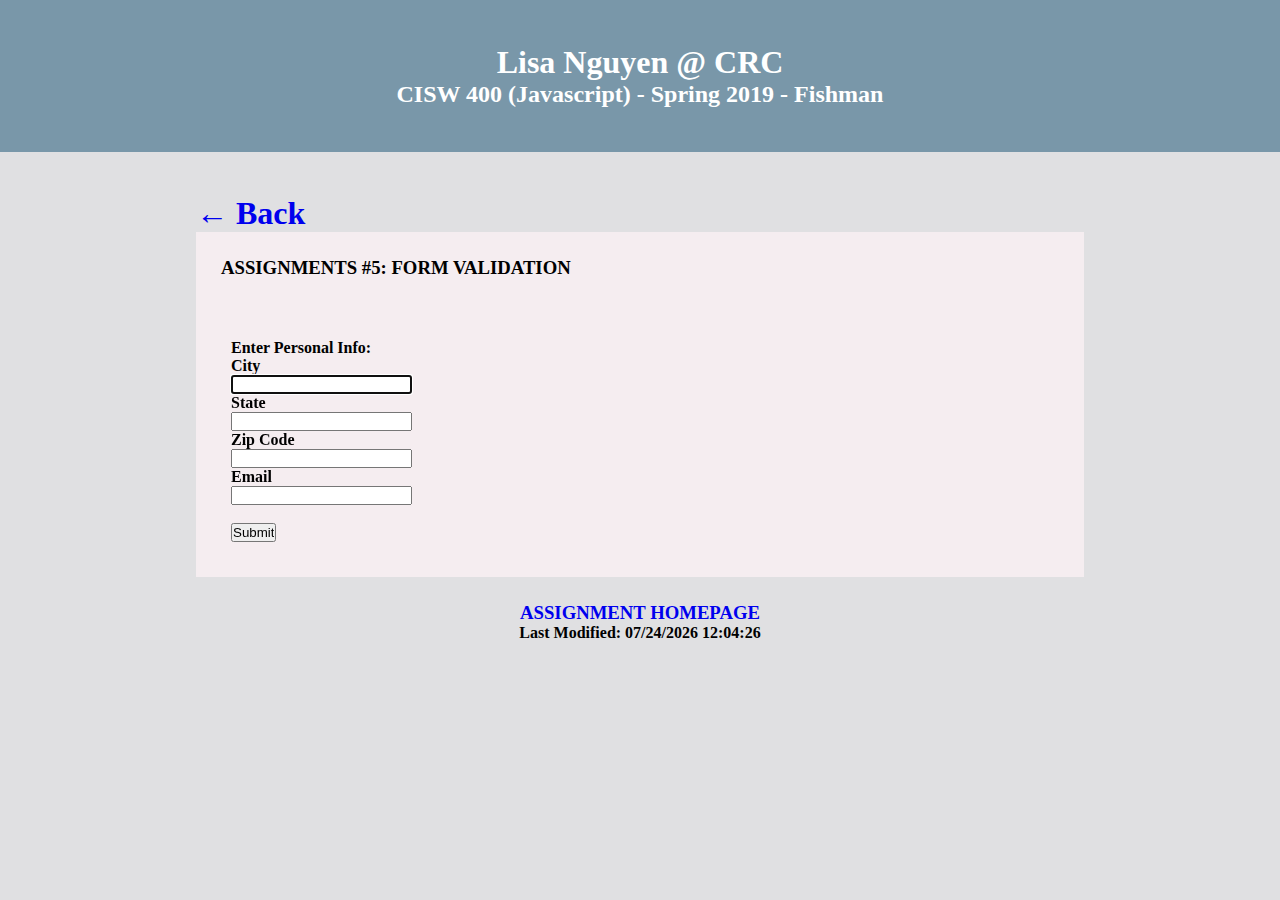
<file: 1.html>
<!DOCTYPE html>
  <html lang="en" dir="ltr">
    <head>
      <meta charset="utf-8">
      <meta name="viewport" content="width=device-width, initial-scale=1">
      <title>Form Validation - CISW 400 - Lisa Nguyen</title>
      <link rel="stylesheet" href="css/style.css">
      <script type="text/javascript">
//Returns error message if city field is empty.
		function checkCity()
		{
			if (document.smartform.city.value == ""){
				alert("City field is empty.");
			}
		}


//Replaces any string longer than 2 in state field with the first 2 letters of that string.
		function convertState(txt)
		{
			txt.value=txt.value.toUpperCase();
			var max_chars = 2;

			if(txt.value.length > max_chars)
			{
				txt.value = txt.value.substr(0, max_chars);
			}
		}

//If either the first or second character do not match the character ID an error message pops up.
		function checkState()
		{
			if ((!(smartform.state.value.charCodeAt('0')>=65 && smartform.state.value.charCodeAt('0')<=91)) || (!(smartform.state.value.charCodeAt('1')>=65 && smartform.state.value.charCodeAt('1')<=91)))
			{
				alert("State is not valid.");
			}
		}

//Only the first 5 numbers are kept in the zip field.
		function checkZip(num)
		{
			var max_num = 5;

			if(num.value.length > max_num)
			{
				num.value = num.value.substr(0, max_num);
			}
		}
//Checks zip form for minimum length and numbers.
		function check_zip()
		{
			if ((isNaN(document.smartform.zip.value)) || (document.smartform.zip.value == "") || (document.smartform.zip.length < 5))
			{
				alert("Zip is invalid.");
			}
		}
//Checks for @ sign and mimimum length of 3
		function checkEmail()
		{

         	atsign = document.smartform.email.value.indexOf("@");

         	if (atsign < 1 || (smartform.zip.value.length < 3 )) {
            	alert("Email is invalid.");
         	}
      	}

	</script>

    </head>
    <body onload="javascript:document.smartform.city.focus();">
      <header class="top-header">
        <h1>Lisa Nguyen @ CRC</h1>
        <h2>CISW 400 (Javascript) - Spring 2019 - Fishman</h2>
      </header>

      <div class="container">
          <h1><a href="index.html"> &larr; Back</a></h1>
        <div class="row-a">
          <h3>Assignments #5: Form Validation</h3>
        </div>
          <div class="row-a">
            <div class="column">
              <h4>Enter Personal Info:</h4>
              <form name="smartform" action="#" onsubmit="javascript:checkCity();checkState();check_zip();checkEmail()"  >
                <h4>City</h4>
                <input type="text" name="city" >
                <h4>State</h4>
                <input type="text" name="state" maxlength="2" onblur="javascript:convertState(smartform.state)"  >
                <h4>Zip Code</h4>
                <input type="text" name="zip" onblur="javascript:"checkZip(smartform.zip)" >
                <h4>Email</h4>
                <input type="text" name="email" onclick="autoFill()" >
                <br>
                <br>
                <input type="submit" name="submit" value="Submit" onclick="autoFill(); checkForm()" >
              </form>
            </div>

          </div>

        <div class="row">
          <h3 style="text-align:center;"><a href="index.html"> ASSIGNMENT HOMEPAGE</a></h3>
          <h4 class="time-stamp">Last Modified: <script language="javascript">
            document.write(document.lastModified);
            </script>
          </h4>
        </div>
      </div>
    </body>
  </html>
</file>
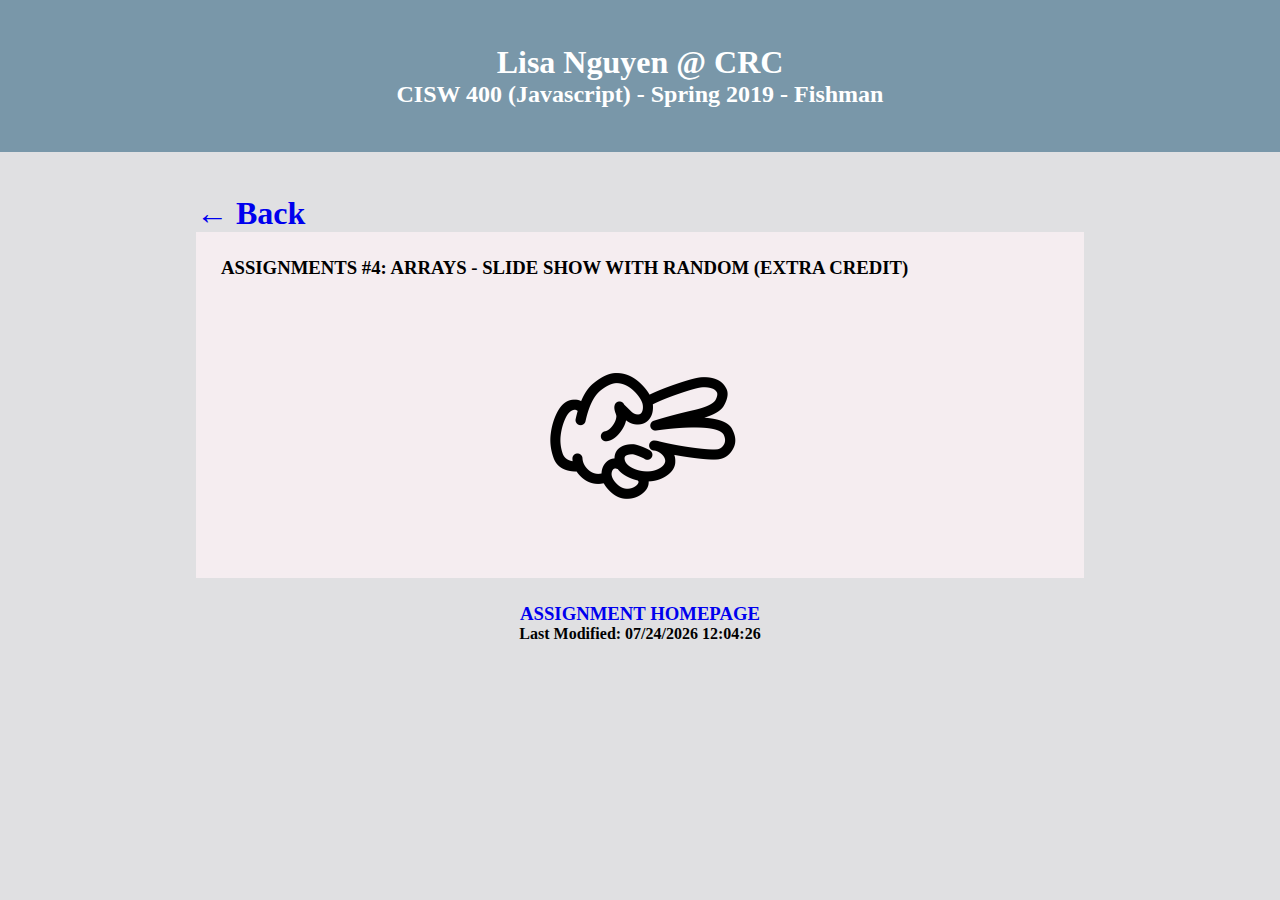
<file: arrays.html>
<!DOCTYPE html>
  <html lang="en" dir="ltr">
    <head>
      <meta charset="utf-8">
      <meta name="viewport" content="width=device-width, initial-scale=1">
      <title>Arrays - Slide Show w/Random - CISW 400 - Lisa Nguyen</title>
      <link rel="stylesheet" href="css/style.css">
    </head>

    <body onload="rotate()">
      <header class="top-header">
        <h1>Lisa Nguyen @ CRC</h1>
        <h2>CISW 400 (Javascript) - Spring 2019 - Fishman</h2>
      </header>

      <div class="container">
          <h1><a href="index.html"> &larr; Back</a></h1>
        <div class="row-a">
          <h3>Assignments #4: Arrays - Slide Show with random (Extra Credit) </h3>
        </div>
          <div class="row-a">
            <div class="column img_array">
                <a href="javascript:newLocation()"><img src="images/rock.png" style="height:200px; max-width:100%;"  name="banner" alt="images"> </a>
            </div>
          </div>

        <div class="row">
          <h3 style="text-align:center;"><a href="index.html"> ASSIGNMENT HOMEPAGE</a></h3>
          <h4 class="time-stamp">Last Modified: <script language="javascript">
            document.write(document.lastModified);
            </script>
          </h4>
        </div>
      </div>

      <script language="JavaScript">
        var photos = new Array ("images/rock.png","images/paper.png","images/scissor.png");
        var photoURLs = new Array ("https://freecodecamp.org","https://codecademy.com","https://codepen.io");

        //slide show
        /*var i = 0;
        var imgCount = photoURLs.length;

        function rotate(){
          i++;
          if (i == imgCount) {
            i = 0;
          }
          document.banner.src=photos[i];
          setTimeout("rotate()", 2000);
        }
        */

        //random
        var i = 0;
        function rotate(){
          i = Math.floor(Math.random() * Math.floor(photos.length));
          document.banner.src=photos[i];
          setTimeout("rotate()", 2000);
        }
        function newLocation(){
          document.location.href = photoURLs[i];
        }
      </script>
    </body>
  </html>
</file>
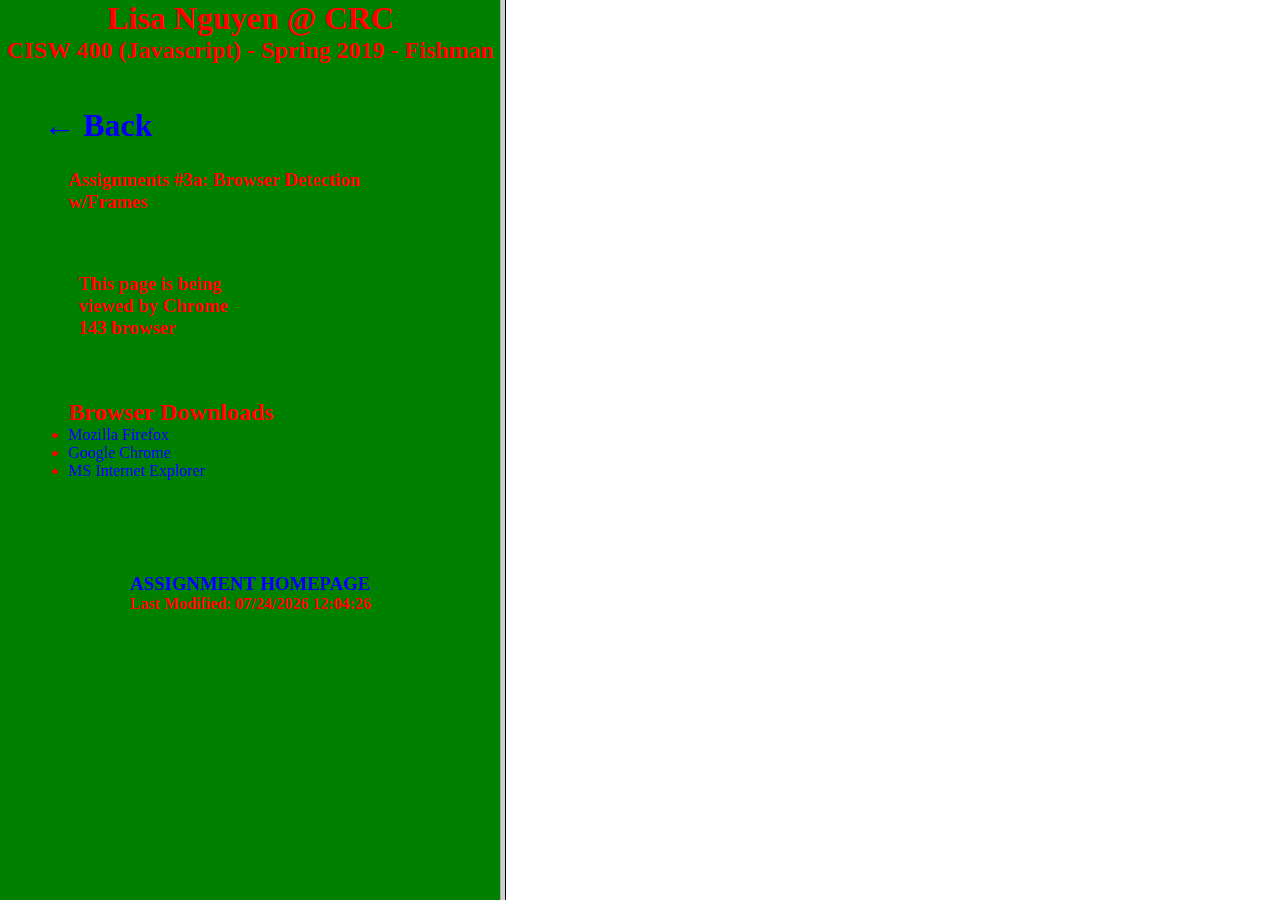
<file: browser-detection-ex.html>
<!DOCTYPE html>
  <html lang="en" dir="ltr">
  <head>
    <meta charset="utf-8">
    <meta name="viewport" content="width=device-width, initial-scale=1">
    <title>Browser Detection w/Frames - CISW 400 - Lisa Nguyen</title>
  </head>
        <frameset cols="500,*">
          <frame src="browser-detection.html" name="left">
          <frame src="" name="right">
        </frameset>
  </html>
</file>
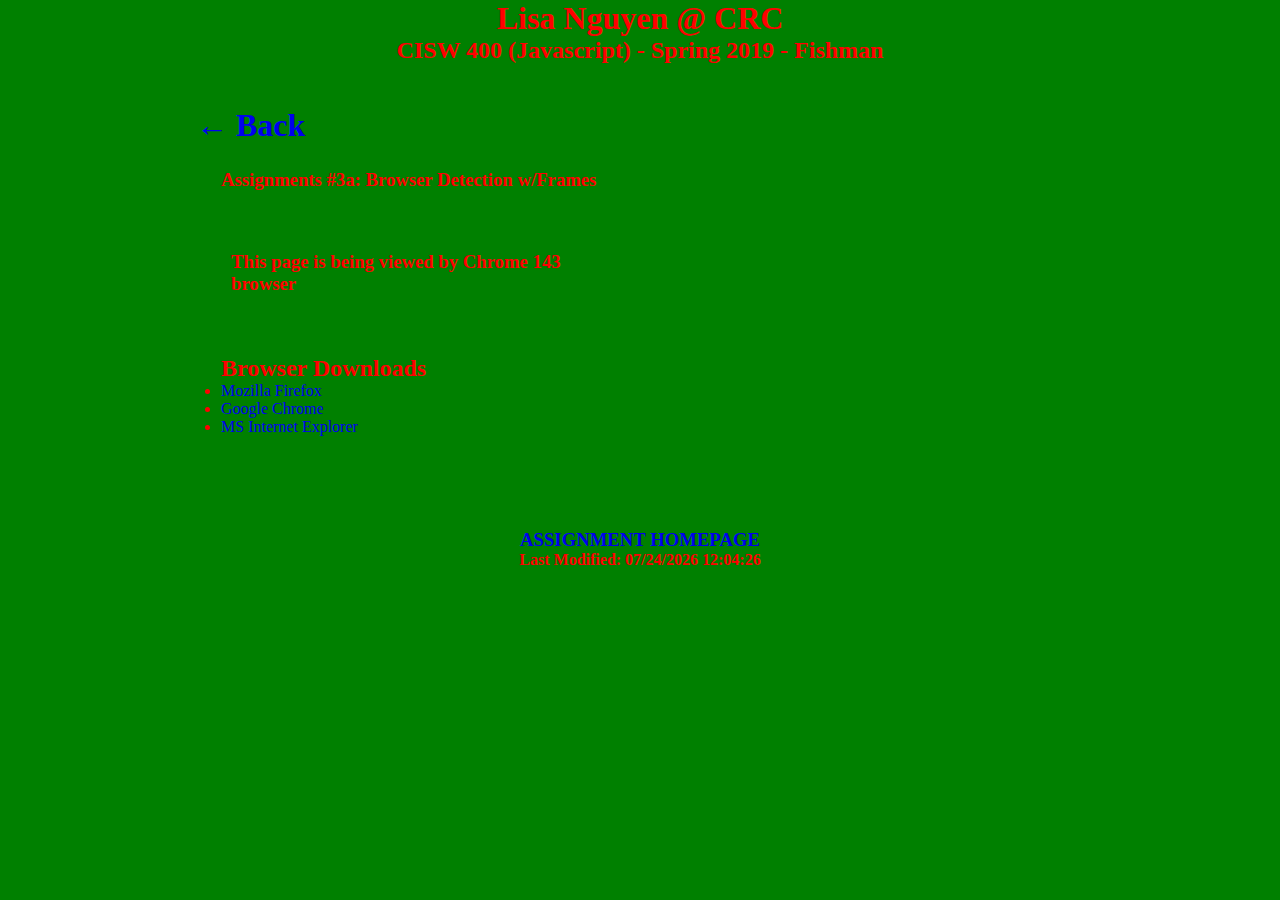
<file: browser-detection.html>
<!DOCTYPE html>
  <html lang="en" dir="ltr">
    <head>
      <meta charset="utf-8">
      <meta name="viewport" content="width=device-width, initial-scale=1">
      <title>Browser Detection w/Frames - CISW 400 - Lisa Nguyen</title>
      <link rel="stylesheet" href="css/style.css">

    </head>
    <body>

      <div style="text-align:center">
        <h1>Lisa Nguyen @ CRC</h1>
        <h2>CISW 400 (Javascript) - Spring 2019 - Fishman</h2>
      </div>

      <div class="container">
          <h1><a href="index.html"> &larr; Back</a></h1>
        <div class="row-b">
          <h3>Assignments #3a: Browser Detection w/Frames</h3>
        </div>
          <div class="row-b">
            <div class="column">
              <h3 id="text">This page is being viewed by </h3>
            </div>
          </div>

          <div class="row-b">
            <h2>Browser Downloads</h2>
            <!-- <ul>
              <li><a href="https://www.mozilla.org/en-US/firefox/new/">Mozilla Firefox</a> </li>
              <li><a href="https://www.google.com/chrome/">Google Chrome</a> </li>
              <li><a href="https://www.microsoft.com/en-us/download/internet-explorer.aspx">MS Internet Explorer</a> </li>
            </ul>
          -->
          <ul>
            <li><a href="javascript:change1()">Mozilla Firefox</a> </li>
            <li><a href="javascript:change2()">Google Chrome</a> </li>
            <li><a href="javascript:change3()">MS Internet Explorer</a> </li>
          </ul>
          </div>
        </div>

        <div class="row">
          <h3 style="text-align:center;"><a href="index.html"> ASSIGNMENT HOMEPAGE</a></h3>
          <h4 class="time-stamp">Last Modified: <script language="javascript">
            document.write(document.lastModified);
            </script>
          </h4>
        </div>
      </div>
      <script type="text/javascript">


        ua = navigator.userAgent;

        ff=ua.match(/Firefox/g);
        ie=ua.match(/Trident/g);
        ch=ua.match(/Chrome/g);

        if ((ff) && !(ie) && !(ch)) {
          document.body.style.backgroundColor='yellow';
          document.body.style.color='black';
          browser_name='Firefox';

          pos = ua.indexOf("Firefox") + 8;
          ver = ua.substr(pos,3);
          document.getElementById("text").innerHTML = "This page is being viewed by Firefox " + parseFloat(ver) + " browser";
          //alert("Firefox " + ver);
        }

        if ((ch) && !(ie) && !(ff)) {
          document.body.style.backgroundColor='green';
          document.body.style.color='red';
          browser_name='Chrome';

          pos = ua.indexOf("Chrome") + 7;
          ver = ua.substr(pos,3);
          document.getElementById("text").innerHTML = "This page is being viewed by Chrome " + parseFloat(ver) + " browser";
          //alert("Chrome " + ver);
        }

        if ((ie) && !(ff) && !(ch)) {
          document.body.style.backgroundColor='blue';
          document.body.style.color='white';
          browser_name='MSIE';

          pos = ua.indexOf("Trident") + 8;
          ver = ua.substr(pos,3);
          document.getElementById("text").innerHTML = "This page is being viewed by MSIE " + parseFloat(ver) + " browser";
          //alert("MSIE " + ver);
        }

        function change1() {
          parent.left.location="frame1.html";
          parent.right.location="https://en.wikipedia.org/wiki/Firefox";
        }

        function change2() {
          parent.left.location="frame2.html";
          parent.right.location="https://www.google.com/chrome/";
        }

        function change3() {
          parent.left.location="frame3.html";
          parent.right.location="https://www.microsoft.com/en-us/download/";
        }

      </script>
    </body>
  </html>
</file>
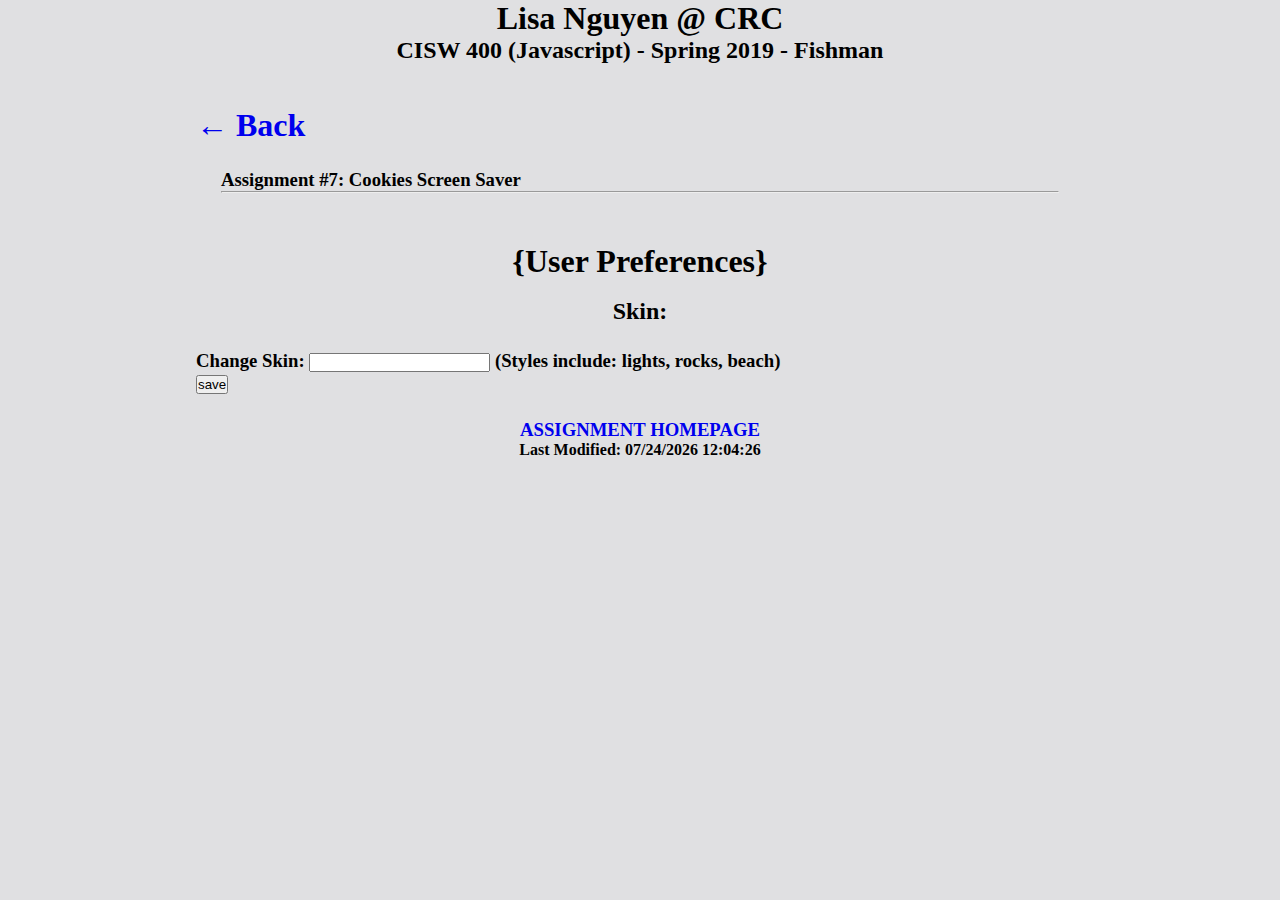
<file: cookies.html>
<!DOCTYPE html>
  <html lang="en" dir="ltr">
    <head>
      <meta charset="utf-8">
      <meta name="viewport" content="width=device-width, initial-scale=1">
      <title>Cookies Screen Saver - CISW 400 - Lisa Nguyen</title>
      <link rel="stylesheet" href="css/style.css">
      <script type="text/javascript">

      expireDate=new Date();
      expireDate.setMonth(expireDate.getMonth()+6);

        var skin="";
        var myRegExp=/;/g; //SEARCH FOR ";"

        //LOAD COOKIES
        if (document.cookie!="") {
          skin=document.cookie.split("=")[1];
          semi=skin.search(myRegExp);
          if (semi !=-1) {   //RE-ASSIGN CHAR ONLY BEFORE ";"
            skin=skin.substring(0,semi);
          }
        }

        //BUILD & STORE COOKIES
        function setCookie(){
          skin=document.f.s.value;
          if (skin=="lights" || skin=="rocks" || skin=="beach") {
            document.cookie="skin="+skin+";expires="+expireDate.toGMTString();
          }
          else {
            alert('Not Valid Skin');   //ALERT IF SKIN NOT MATCH
          }
        }

        //ENTER KEY
        function checkEnter(){
          if (window.event.keycode==13) {
            setCookie();
          }
        }
      </script>

    </head>
    <body>
      <!--CHANGE BG IMG -->
     <script>
        if (skin=="lights") {
            document.body.style.background="url('images/abstract.png')"
            document.body.style.backgroundSize="cover"
            document.body.style.color="white"
        } else if (skin=="rocks") {
            document.body.style.background="url('images/ss1.jpg')"
            document.body.style.backgroundSize="cover"
            document.body.style.color="white"
          } else if (skin=="beach") {
            document.body.style.background="url('images/ss2.jpg')"
            document.body.style.backgroundSize="cover"
            document.body.style.color="white"
          }
      </script>

      <div style="text-align:center">
        <h1>Lisa Nguyen @ CRC</h1>
        <h2>CISW 400 (Javascript) - Spring 2019 - Fishman</h2>
      </div>

      <div class="container">
        <h1><a href="index.html"> &larr; Back</a></h1>
        <div class="row-b">
          <h3>Assignment #7: Cookies Screen Saver</h3>
          <hr>
        </div>
      <div class="row-b">
        <center><h1>{User Preferences}</h1>
        <br><h2>Skin:<b>
          <script>document.write(skin)</script></b></h2>
        </center>
      </div>
        <form name="f">
          <h3>Change Skin:
          <input type="text" name="s" onkeydown="javascript:checkEnter()">
          (Styles include: lights, rocks, beach)
          <br>
          <input type="submit" value="save" onclick="javascript:setCookie()">
          </h3>
        </form>

        <div class="row">
          <h3 style="text-align:center;"><a href="index.html"> ASSIGNMENT HOMEPAGE</a></h3>
          <h4 class="time-stamp">Last Modified: <script language="javascript">
            document.write(document.lastModified);
            </script>
          </h4>
        </div>
      </div>
    </body>
  </html>
</file>
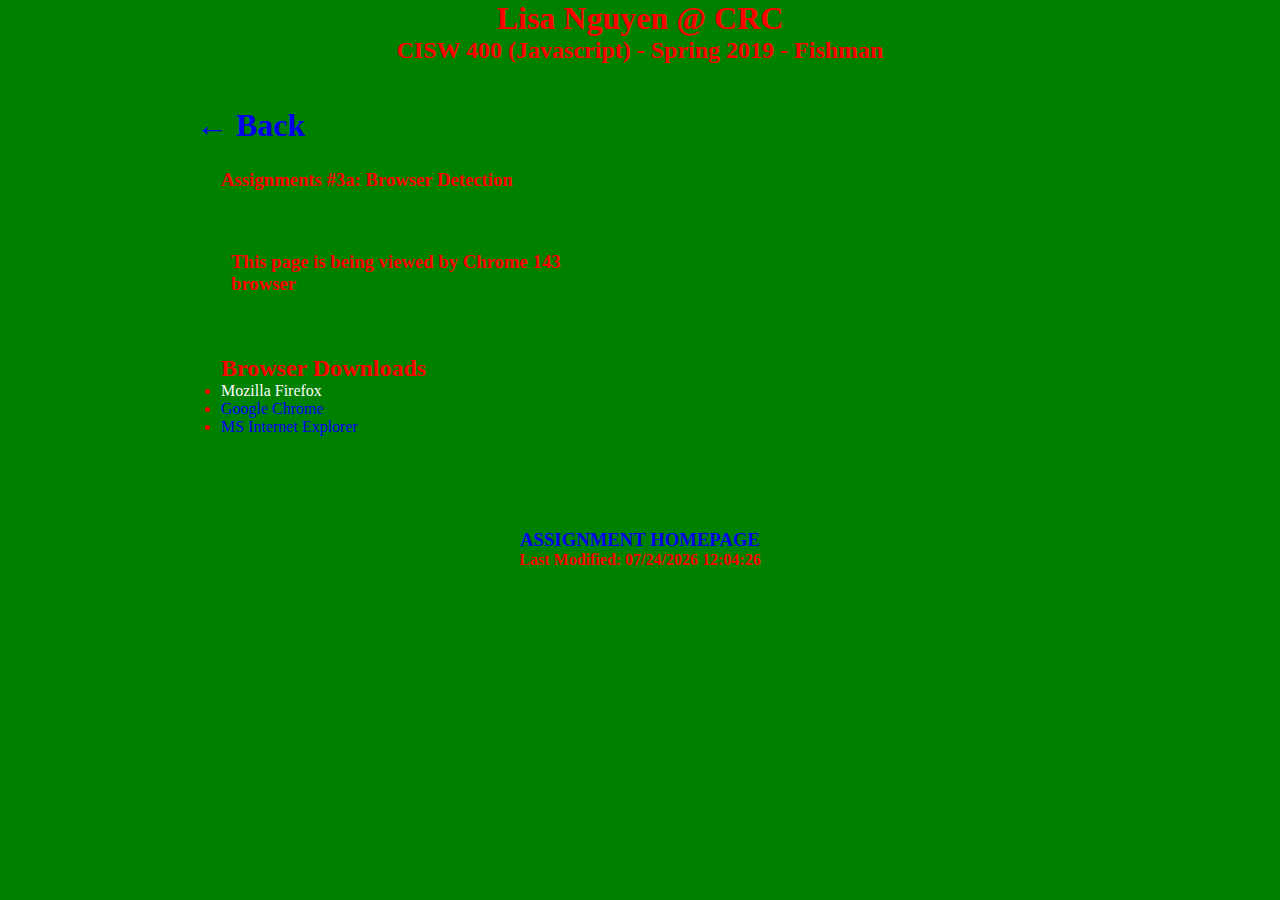
<file: frame1.html>
<!DOCTYPE html>
  <html lang="en" dir="ltr">
    <head>
      <meta charset="utf-8">
      <meta name="viewport" content="width=device-width, initial-scale=1">
      <title>Browser Detection w/Frames - CISW 400 - Lisa Nguyen</title>
      <link rel="stylesheet" href="css/style.css">

    </head>
    <body>

      <div style="text-align:center">
        <h1>Lisa Nguyen @ CRC</h1>
        <h2>CISW 400 (Javascript) - Spring 2019 - Fishman</h2>
      </div>

      <div class="container">
          <h1><a href="index.html"> &larr; Back</a></h1>
        <div class="row-b">
          <h3>Assignments #3a: Browser Detection</h3>
        </div>
          <div class="row-b">
            <div class="column">
              <h3 id="text">This page is being viewed by </h3>
            </div>
          </div>

          <div class="row-b">
            <h2>Browser Downloads</h2>
            <!-- <ul>
              <li><a href="https://www.mozilla.org/en-US/firefox/new/">Mozilla Firefox</a> </li>
              <li><a href="https://www.google.com/chrome/">Google Chrome</a> </li>
              <li><a href="https://www.microsoft.com/en-us/download/internet-explorer.aspx">MS Internet Explorer</a> </li>
            </ul>
          -->
          <ul>
            <li><a style="color:white" href="javascript:change1()">Mozilla Firefox</a> </li>
            <li><a href="javascript:change2()">Google Chrome</a> </li>
            <li><a href="javascript:change3()">MS Internet Explorer</a> </li>
          </ul>
          </div>
        </div>

        <div class="row">
          <h3 style="text-align:center;"><a href="index.html"> ASSIGNMENT HOMEPAGE</a></h3>
          <h4 class="time-stamp">Last Modified: <script language="javascript">
            document.write(document.lastModified);
            </script>
          </h4>
        </div>
      </div>
      <script type="text/javascript">

        ua = navigator.userAgent;

        ff=ua.match(/Firefox/g);
        ie=ua.match(/Trident/g);
        ch=ua.match(/Chrome/g);

        if ((ff) && !(ie) && !(ch)) {
          document.body.style.backgroundColor='yellow';
          document.body.style.color='black';
          browser_name='Firefox';

          pos = ua.indexOf("Firefox") + 8;
          ver = ua.substr(pos,3);
          document.getElementById("text").innerHTML = "This page is being viewed by Firefox " + parseFloat(ver) + " browser";
          //alert("Firefox " + ver);
        }

        if ((ch) && !(ie) && !(ff)) {
          document.body.style.backgroundColor='green';
          document.body.style.color='red';
          browser_name='Chrome';

          pos = ua.indexOf("Chrome") + 7;
          ver = ua.substr(pos,3);
          document.getElementById("text").innerHTML = "This page is being viewed by Chrome " + parseFloat(ver) + " browser";
          //alert("Chrome " + ver);
        }

        if ((ie) && !(ff) && !(ch)) {
          document.body.style.backgroundColor='blue';
          document.body.style.color='white';
          browser_name='MSIE';

          pos = ua.indexOf("Trident") + 8;
          ver = ua.substr(pos,3);
          document.getElementById("text").innerHTML = "This page is being viewed by MSIE " + parseFloat(ver) + " browser";
          //alert("MSIE " + ver);
        }


        function change1() {
          parent.left.location="frame1.html";
          parent.right.location="https://en.wikipedia.org/wiki/Firefox";
        }

        function change2() {
          parent.left.location="frame2.html";
          parent.right.location="https://www.google.com/chrome/";
        }

        function change3() {
          parent.left.location="frame3.html";
          parent.right.location="https://support.microsoft.com/en-us/help/17621/internet-explorer-downloads";
        }
      
      </script>
    </body>
  </html>
</file>
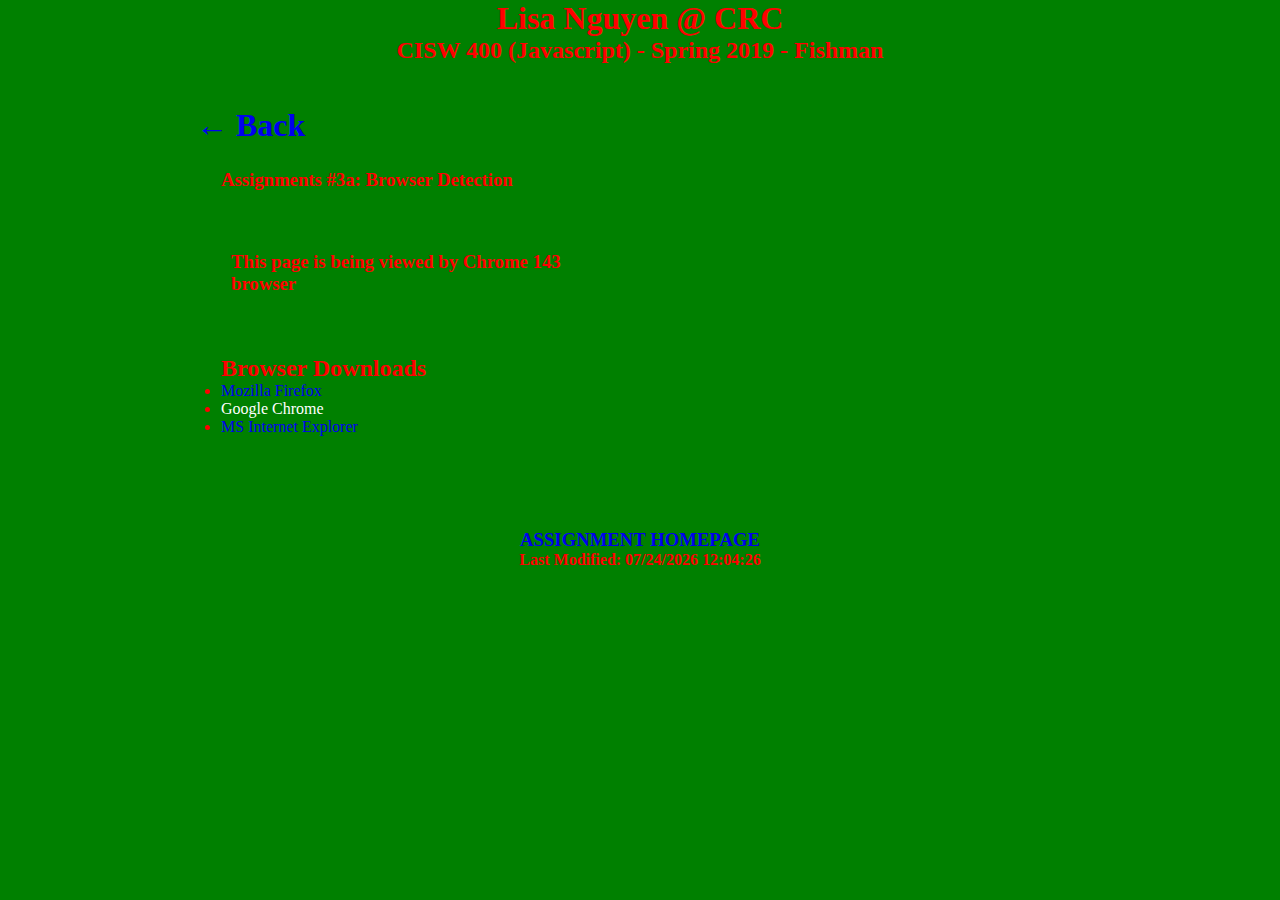
<file: frame2.html>
<!DOCTYPE html>
  <html lang="en" dir="ltr">
    <head>
      <meta charset="utf-8">
      <meta name="viewport" content="width=device-width, initial-scale=1">
      <title>Browser Detection w/Frames - CISW 400 - Lisa Nguyen</title>
      <link rel="stylesheet" href="css/style.css">

    </head>
    <body>

      <div style="text-align:center">
        <h1>Lisa Nguyen @ CRC</h1>
        <h2>CISW 400 (Javascript) - Spring 2019 - Fishman</h2>
      </div>

      <div class="container">
          <h1><a href="index.html"> &larr; Back</a></h1>
        <div class="row-b">
          <h3>Assignments #3a: Browser Detection</h3>
        </div>
          <div class="row-b">
            <div class="column">
              <h3 id="text">This page is being viewed by </h3>
            </div>
          </div>

          <div class="row-b">
            <h2>Browser Downloads</h2>
            <!-- <ul>
              <li><a href="https://www.mozilla.org/en-US/firefox/new/">Mozilla Firefox</a> </li>
              <li><a href="https://www.google.com/chrome/">Google Chrome</a> </li>
              <li><a href="https://www.microsoft.com/en-us/download/internet-explorer.aspx">MS Internet Explorer</a> </li>
            </ul>
          -->
          <ul>
            <li><a href="javascript:change1()">Mozilla Firefox</a> </li>
            <li><a style="color:white" href="javascript:change2()">Google Chrome</a> </li>
            <li><a href="javascript:change3()">MS Internet Explorer</a> </li>
          </ul>
          </div>
        </div>

        <div class="row">
          <h3 style="text-align:center;"><a href="index.html"> ASSIGNMENT HOMEPAGE</a></h3>
          <h4 class="time-stamp">Last Modified: <script language="javascript">
            document.write(document.lastModified);
            </script>
          </h4>
        </div>
      </div>
      <script type="text/javascript">

        ua = navigator.userAgent;

        ff=ua.match(/Firefox/g);
        ie=ua.match(/Trident/g);
        ch=ua.match(/Chrome/g);

        if ((ff) && !(ie) && !(ch)) {
          document.body.style.backgroundColor='yellow';
          document.body.style.color='black';
          browser_name='Firefox';

          pos = ua.indexOf("Firefox") + 8;
          ver = ua.substr(pos,3);
          document.getElementById("text").innerHTML = "This page is being viewed by Firefox " + parseFloat(ver) + " browser";
          //alert("Firefox " + ver);
        }

        if ((ch) && !(ie) && !(ff)) {
          document.body.style.backgroundColor='green';
          document.body.style.color='red';
          browser_name='Chrome';

          pos = ua.indexOf("Chrome") + 7;
          ver = ua.substr(pos,3);
          document.getElementById("text").innerHTML = "This page is being viewed by Chrome " + parseFloat(ver) + " browser";
          //alert("Chrome " + ver);
        }

        if ((ie) && !(ff) && !(ch)) {
          document.body.style.backgroundColor='blue';
          document.body.style.color='white';
          browser_name='MSIE';

          pos = ua.indexOf("Trident") + 8;
          ver = ua.substr(pos,3);
          document.getElementById("text").innerHTML = "This page is being viewed by MSIE " + parseFloat(ver) + " browser";
          //alert("MSIE " + ver);
        }

        function change1() {
          parent.left.location="frame1.html";
          parent.right.location="https://en.wikipedia.org/wiki/Firefox";
        }

        function change2() {
          parent.left.location="frame2.html";
          parent.right.location="https://www.google.com/chrome/";
        }

        function change3() {
          parent.left.location="frame3.html";
          parent.right.location="https://support.microsoft.com/en-us/help/17621/internet-explorer-downloads";
        }
      
      </script>
    </body>
  </html>
</file>
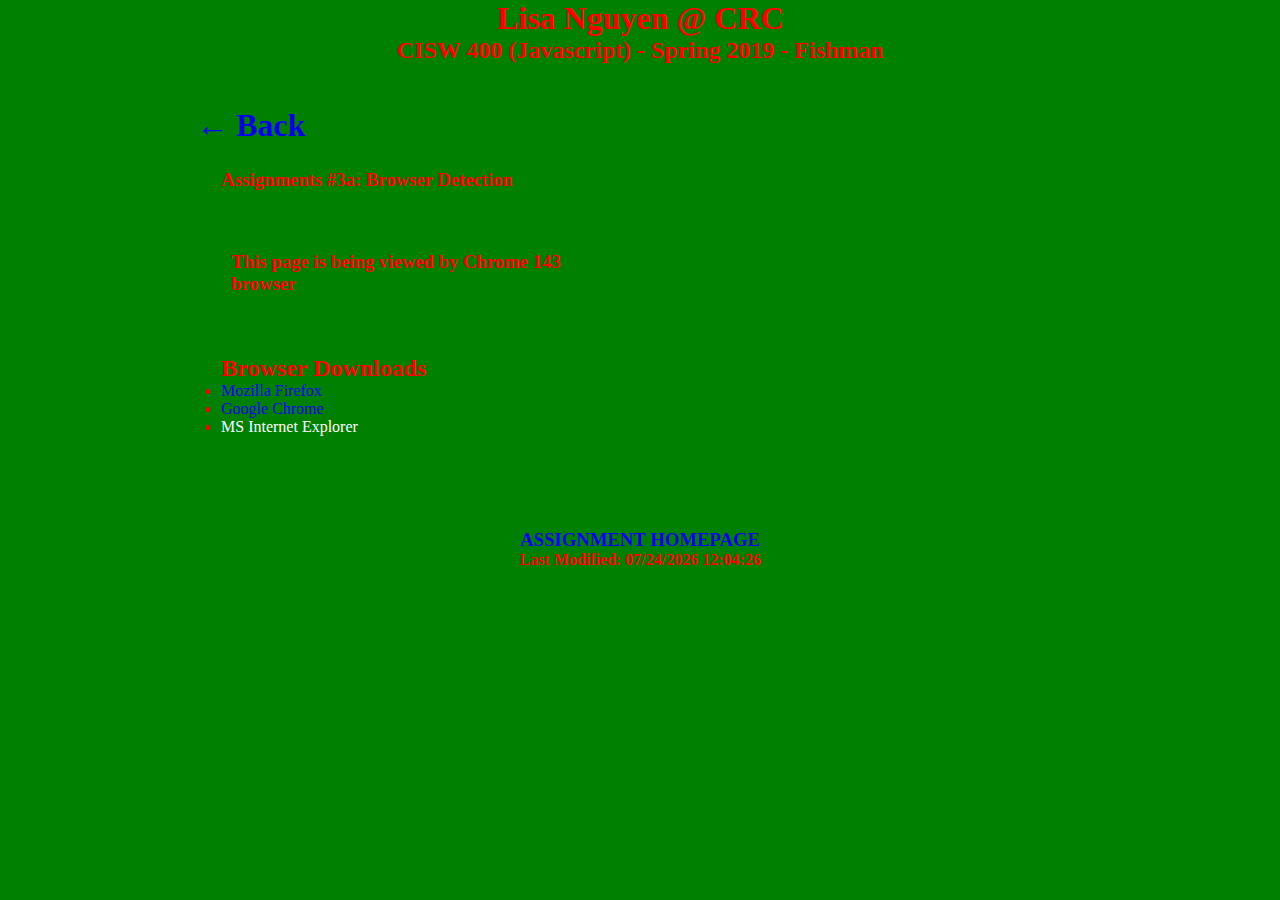
<file: frame3.html>
<!DOCTYPE html>
  <html lang="en" dir="ltr">
    <head>
      <meta charset="utf-8">
      <meta name="viewport" content="width=device-width, initial-scale=1">
      <title>Browser Detection w/Frames - CISW 400 - Lisa Nguyen</title>
      <link rel="stylesheet" href="css/style.css">

    </head>
    <body>

      <div style="text-align:center">
        <h1>Lisa Nguyen @ CRC</h1>
        <h2>CISW 400 (Javascript) - Spring 2019 - Fishman</h2>
      </div>

      <div class="container">
          <h1><a href="index.html"> &larr; Back</a></h1>
        <div class="row-b">
          <h3>Assignments #3a: Browser Detection</h3>
        </div>
          <div class="row-b">
            <div class="column">
              <h3 id="text">This page is being viewed by </h3>
            </div>
          </div>

          <div class="row-b">
            <h2>Browser Downloads</h2>
            <!-- <ul>
              <li><a href="https://www.mozilla.org/en-US/firefox/new/">Mozilla Firefox</a> </li>
              <li><a href="https://www.google.com/chrome/">Google Chrome</a> </li>
              <li><a href="https://www.microsoft.com/en-us/download/internet-explorer.aspx">MS Internet Explorer</a> </li>
            </ul>
          -->
          <ul>
            <li><a href="javascript:change1()">Mozilla Firefox</a> </li>
            <li><a href="javascript:change2()">Google Chrome</a> </li>
            <li><a style="color:white" href="javascript:change3()">MS Internet Explorer</a> </li>
          </ul>
          </div>
        </div>

        <div class="row">
          <h3 style="text-align:center;"><a href="index.html"> ASSIGNMENT HOMEPAGE</a></h3>
          <h4 class="time-stamp">Last Modified: <script language="javascript">
            document.write(document.lastModified);
            </script>
          </h4>
        </div>
      </div>
      <script type="text/javascript">

        ua = navigator.userAgent;

        ff=ua.match(/Firefox/g);
        ie=ua.match(/Trident/g);
        ch=ua.match(/Chrome/g);

        if ((ff) && !(ie) && !(ch)) {
          document.body.style.backgroundColor='yellow';
          document.body.style.color='black';
          browser_name='Firefox';

          pos = ua.indexOf("Firefox") + 8;
          ver = ua.substr(pos,3);
          document.getElementById("text").innerHTML = "This page is being viewed by Firefox " + parseFloat(ver) + " browser";
          //alert("Firefox " + ver);
        }

        if ((ch) && !(ie) && !(ff)) {
          document.body.style.backgroundColor='green';
          document.body.style.color='red';
          browser_name='Chrome';

          pos = ua.indexOf("Chrome") + 7;
          ver = ua.substr(pos,3);
          document.getElementById("text").innerHTML = "This page is being viewed by Chrome " + parseFloat(ver) + " browser";
          //alert("Chrome " + ver);
        }

        if ((ie) && !(ff) && !(ch)) {
          document.body.style.backgroundColor='blue';
          document.body.style.color='white';
          browser_name='MSIE';

          pos = ua.indexOf("Trident") + 8;
          ver = ua.substr(pos,3);
          document.getElementById("text").innerHTML = "This page is being viewed by MSIE " + parseFloat(ver) + " browser";
          //alert("MSIE " + ver);
        }

        function change1() {
          parent.left.location="frame1.html";
          parent.right.location="https://en.wikipedia.org/wiki/Firefox";
        }

        function change2() {
          parent.left.location="frame2.html";
          parent.right.location="https://www.google.com/chrome/";
        }

        function change3() {
          parent.left.location="frame3.html";
          parent.right.location="https://support.microsoft.com/en-us/help/17621/internet-explorer-downloads";
        }
      </script>
    </body>
  </html>
</file>
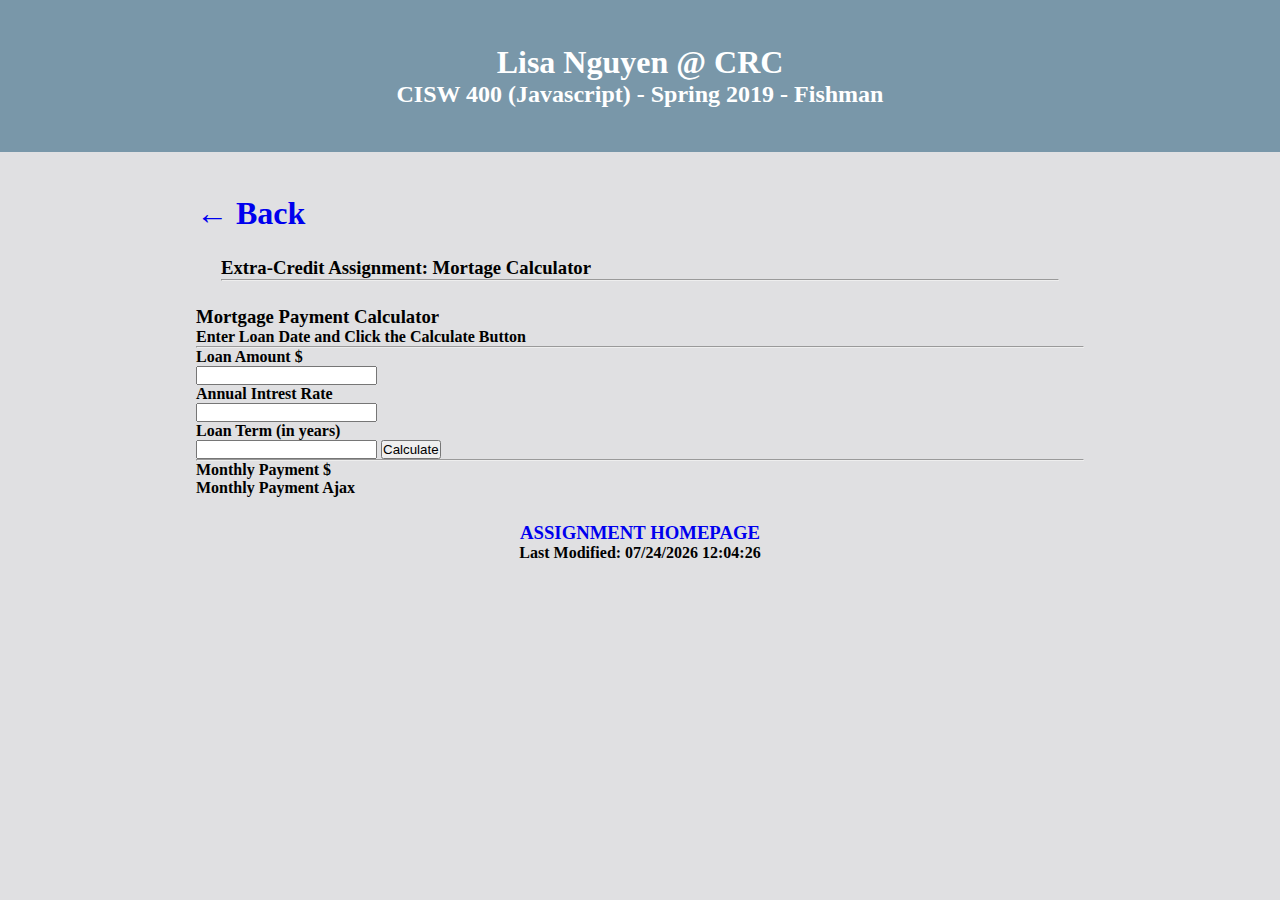
<file: mortcalc.html>
<!DOCTYPE html>
  <html lang="en" dir="ltr">
    <head>
      <meta charset="utf-8">
      <meta name="viewport" content="width=device-width, initial-scale=1">
      <title>Mortage Calculator - CISW 400 - Lisa Nguyen</title>
      <link rel="stylesheet" href="css/style.css">
      <script type="text/javascript">
      function Calculate() {

      var P = f.amt.value;
      var R = f.rate.value;
      var N = f.term.value;

      var M = (R / 100)/12;
      var T = N * 12;
      var Payment = Math.floor(( P * M )/(1- Math.pow(( 1 + M ),(-1 * T))) * 100)/100;

      if ( isNaN(Payment) ) {
      	Payment = "";
      }

      document.getElementById("output").innerHTML = Payment ;
      remoteCalc(P, R, N);
      }
      function remoteCalc(P, R, N) {
    if (P.length == 0) {
        document.getElementById("outputAJAX").innerHTML = "";
        return;
    } else {
        var xmlhttp = new XMLHttpRequest();
        xmlhttp.onreadystatechange = function() {
            if (this.readyState == 4 && this.status == 200) {
                document.getElementById("outputAJAX").innerHTML = this.responseText;
            }
        }
        xmlhttp.open("GET", "mortcalc.php?P="+P+"&R="+R+"&N="+N+"&tm="+event.timeStamp, true);
        xmlhttp.send();
    }
}

    </script>

    </head>
    <body>
      <header class="top-header">
        <h1>Lisa Nguyen @ CRC</h1>
        <h2>CISW 400 (Javascript) - Spring 2019 - Fishman</h2>
      </header>

      <div class="container">
        <h1><a href="index.html"> &larr; Back</a></h1>
        <div class="row-b">
          <h3>Extra-Credit Assignment: Mortage Calculator</h3>
          <hr>
        </div>

        <form name="f">
          <h3>Mortgage Payment Calculator</h3>
          <h4>Enter Loan Date and Click the Calculate Button</h4>
          <hr>
          <h4>Loan Amount $</h4>
          <input type="text" name="amt" value="">
          <h4>Annual Intrest Rate</h4>
          <input type="text" name="rate" value="">
          <h4>Loan Term (in years)</h4>
          <input type="text" name="term" value="">
          <input type="button" name="" value="Calculate" onclick="javascript:Calculate()">
          <hr>
          <h4>Monthly Payment $</h4>
          <h4 id="output"></h4>
          <h4>Monthly Payment Ajax</h4>
          <h4 id="outputAJAX"></h4>


        </form>

        <div class="row">
          <h3 style="text-align:center;"><a href="index.html"> ASSIGNMENT HOMEPAGE</a></h3>
          <h4 class="time-stamp">Last Modified: <script language="javascript">
            document.write(document.lastModified);
            </script>
          </h4>
        </div>
      </div>
    </body>
  </html>
</file>
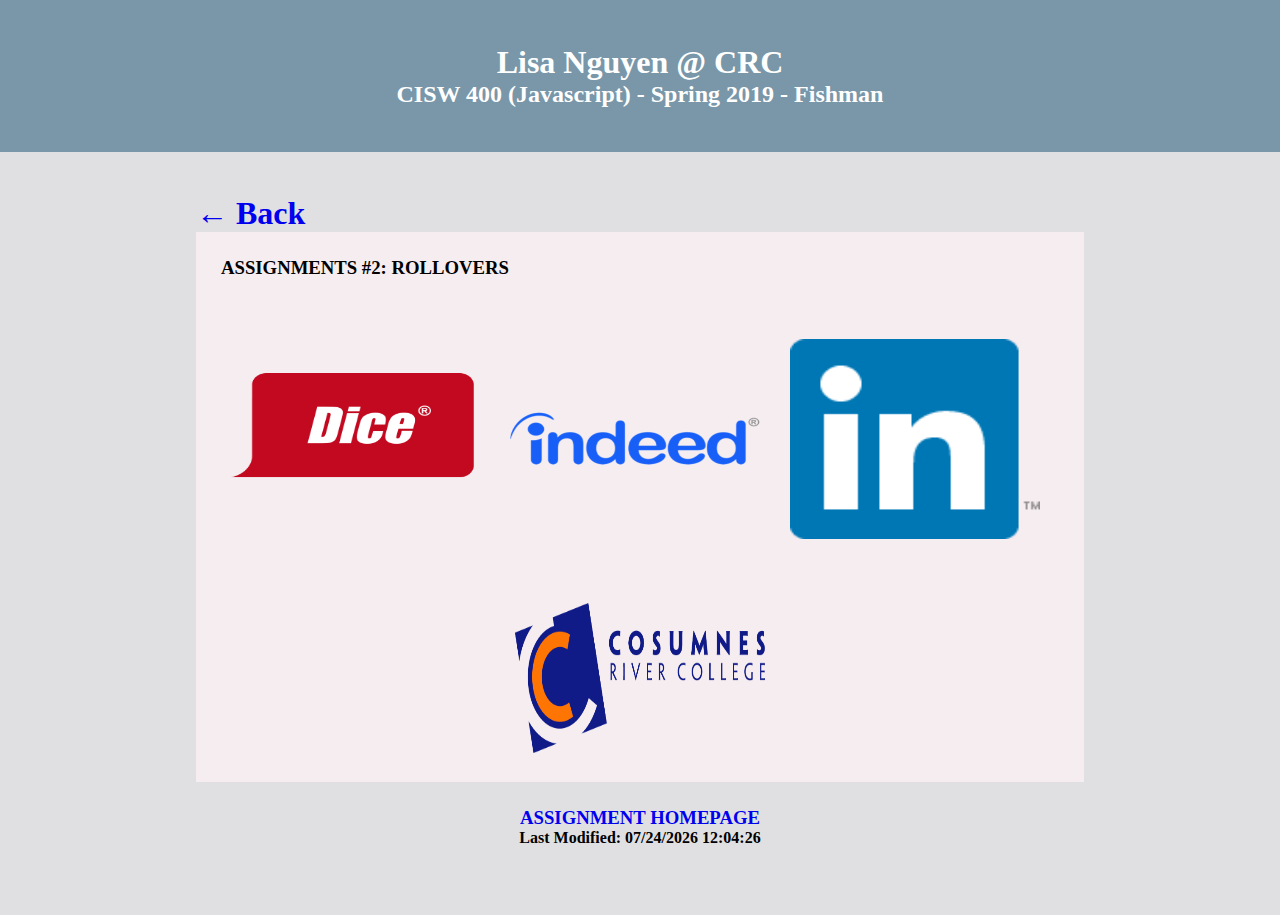
<file: rollovers.html>
<!DOCTYPE html>
  <html lang="en" dir="ltr">
    <head>
      <meta charset="utf-8">
      <meta name="viewport" content="width=device-width, initial-scale=1">
      <title>Rollovers - CISW 400 - Lisa Nguyen</title>
      <link rel="stylesheet" href="css/style.css">
      <script language="JavaScript">
      if (document.images) {
	     // Variable Declaration
	      var DICE1=new Image();
	      var DICE2=new Image();
        var LINK1=new Image();
        var LINK2=new Image();
        var INDEED1=new Image();
        var INDEED2=new Image();
        var CRC1=new Image();
        var CRC2=new Image();

	// Assign variable references to the actual image files
	      DICE1.src="images/dice.png";
	      DICE2.src="images/dicetxt.png";
        LINK1.src="images/linkedin.png";
	      LINK2.src="images/linkedintxt.png";
	      INDEED1.src="images/indeed.png";
        INDEED2.src="images/indeedtxt.png";
        CRC1.src="images/crc_color.png";
        CRC2.src="images/crc_bw.png";
        }
        else {
          alert('Your browser lacks the capabilities required to run this script');
        }
      </script>
    </head>
    <body>
      <header class="top-header">
        <h1>Lisa Nguyen @ CRC</h1>
        <h2>CISW 400 (Javascript) - Spring 2019 - Fishman</h2>
      </header>

      <div class="container">
          <h1><a href="index.html"> &larr; Back</a></h1>
        <div class="row-a">
          <h3>Assignments #2: Rollovers</h3>
        </div>
          <div class="row-a">
            <div class="column img">
                <a href="http://dice.com" onMouseOver="document.rollover1.src=DICE2.src" onMouseOut="document.rollover1.src=DICE1.src"><img name="rollover1" src="images/dice.png" width="250" height="200" alt="Dice"> </a>
            </div>
            <div class="column img">
                <a href="http://indeed.com" onMouseOver="document.rollover2.src=INDEED2.src" onMouseOut="document.rollover2.src=INDEED1.src"><img name="rollover2" src="images/indeed.png" width="250" height="200" alt="Indeed"> </a>
            </div>
            <div class="column img">
                <a href="http://linkedin.com"
                onMouseOver="document.rollover3.src=LINK2.src"
                onMouseOut="document.rollover3.src=LINK1.src">
                <img name="rollover3" src="images/linkedin.png" width="250" height="200" alt="Linkedin"> </a>
            </div>
          </div>

          <div class="row-a">
            <div class="crc_home">
            <a href="http://www.crc.losrios.edu/" onMouseOver="document.rollover_CRC.src=CRC2.src; document.rollover1.style.opacity=0.5;document.rollover2.style.opacity=0.5; document.rollover3.style.opacity=0.5;" onMouseOut="document.rollover_CRC.src=CRC1.src; document.rollover1.style.opacity=1; document.rollover2.style.opacity=1; document.rollover3.style.opacity=1;"><img name="rollover_CRC" src="images/crc_color.png" width="250" height="150"  alt="Dice"> </a>
          </div>
        </div>

        <div class="row">
          <h3 style="text-align:center;"><a href="index.html"> ASSIGNMENT HOMEPAGE</a></h3>
          <h4 class="time-stamp">Last Modified: <script language="javascript">
            document.write(document.lastModified);
            </script>
          </h4>
        </div>
      </div>
    </body>
  </html>
</file>
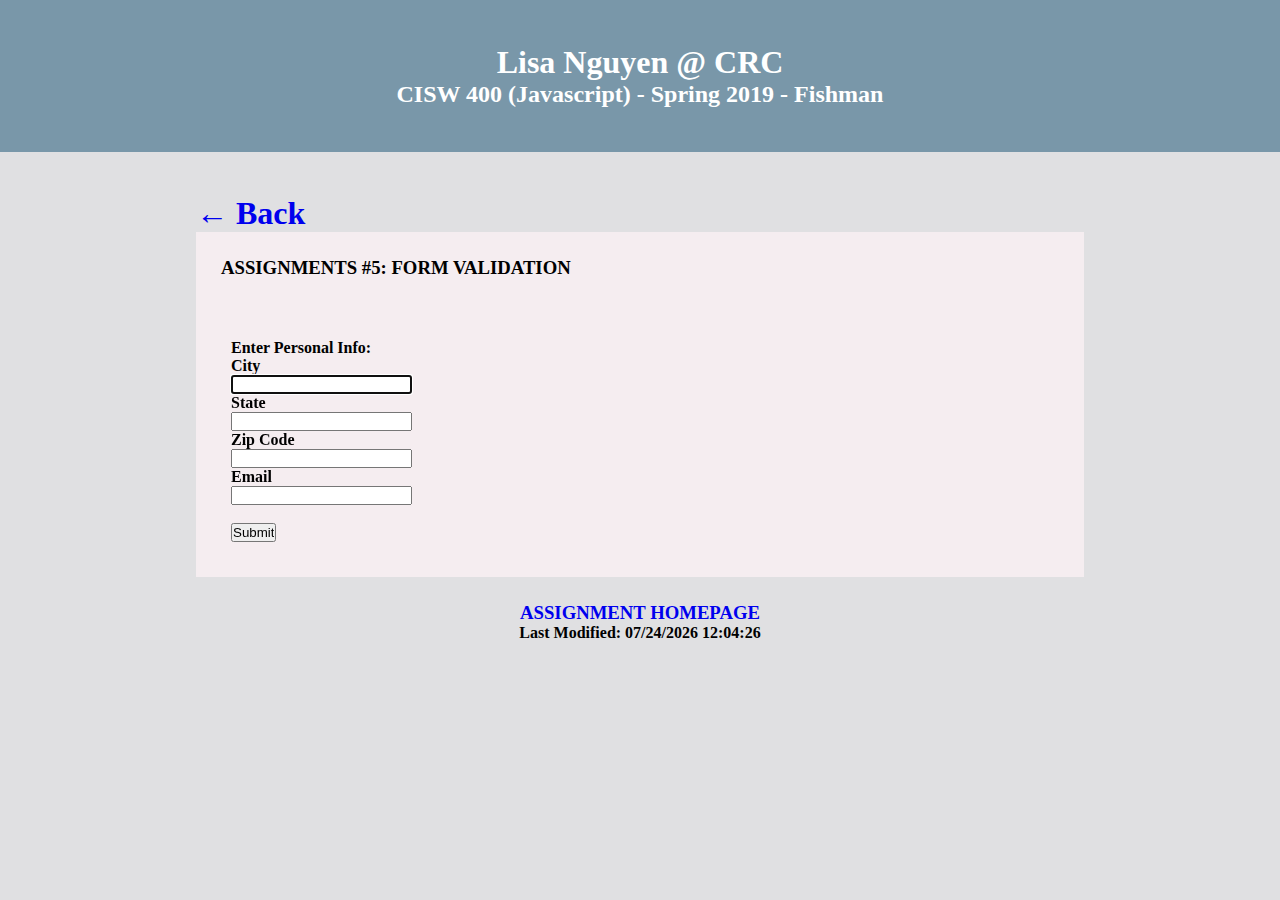
<file: smartform.html>
<!DOCTYPE html>
  <html lang="en" dir="ltr">
    <head>
      <meta charset="utf-8">
      <meta name="viewport" content="width=device-width, initial-scale=1">
      <title>Form Validation - CISW 400 - Lisa Nguyen</title>
      <link rel="stylesheet" href="css/style.css">
      <script type="text/javascript">

        //city empty field
        function checkCity(){
          if (document.smartform.city.value=='') {
            alert("Please enter a City");
            document.smartform.city.focus();

          }
        }

        //State contain 2 characters
          function checkState() {
            if (document.smartform.state.value.length!=2) {
              alert("Please enter a state");
              document.smartform.state.focus();

            }
          }

          //check both are letters and Convert small letters to caps
          function validState(){
            if (!(document.smartform.state.value.charCodeAt('0')>=65) && (document.smartform.state.value.charCodeAt('0')<=91)){
              alert("Please enter a valid State");
              document.smartform.state.focus();


            } else {
              document.smartform.state.value = document.smartform.state.value.toUpperCase();
            }
          }

          function validState1(){
            if (!(document.smartform.state.value.charCodeAt('1')>=65) && (document.smartform.state.value.charCodeAt('1')<=91)){
              alert("Please enter a valid State");
              document.smartform.state.focus();

            } else {
              document.smartform.state.value = document.smartform.state.value.toUpperCase();
            }
          }


        //zip contain 5 digits
        function checkZip(){
          if (document.smartform.zip.value=='') {
            alert("Please enter Zip Code");
            document.smartform.zip.focus();
        }
          else if ((document.smartform.zip.value.length!=5) || (isNaN(document.smartform.zip.value))) {
              alert("Please enter a valid zip code");
              document.smartform.zip.focus();
          }
      }
        //email at least 3 characters, one of which is an “@” symbol.
        function checkEmail(){
          if (document.smartform.email.value=='') {
            alert("Please enter your Email");
            document.smartform.email.focus();
          }

          else if ((document.smartform.email.value.length<3) || (document.smartform.email.value.includes('@')== false) ) {
            alert("Please enter a valid email address");
            document.smartform.email.focus();
          }
        }

        //autofill if value zip code entered
        function autoFill(){
      if (document.smartform.zip.value=="95758" || document.smartform.zip.value=="95624"){
          document.smartform.state.value = "CA";
          document.smartform.city.value = "Elk Grove";
      }
    }

        //call function
        function checkForm(){
          checkCity();
          checkState();
          validState();
          validState1();
          checkZip();
          checkEmail();
        }


      </script>
    </head>
    <body onload="javascript:document.smartform.city.focus();">
      <header class="top-header">
        <h1>Lisa Nguyen @ CRC</h1>
        <h2>CISW 400 (Javascript) - Spring 2019 - Fishman</h2>
      </header>

      <div class="container">
          <h1><a href="index.html"> &larr; Back</a></h1>
        <div class="row-a">
          <h3>Assignments #5: Form Validation</h3>
        </div>
          <div class="row-a">
            <div class="column">
              <h4>Enter Personal Info:</h4>
              <form name="smartform" action="#"   >
                <h4>City</h4>
                <input type="text" name="city" >
                <h4>State</h4>
                <input type="text" name="state" maxlength="2"  >
                <h4>Zip Code</h4>
                <input type="text" name="zip" onclick=" validState(); validState1()" >
                <h4>Email</h4>
                <input type="text" name="email" onclick="autoFill()" >
                <br>
                <br>
                <input type="submit" name="submit" value="Submit" onclick="autoFill(); checkForm()" >
              </form>
            </div>

          </div>

        <div class="row">
          <h3 style="text-align:center;"><a href="index.html"> ASSIGNMENT HOMEPAGE</a></h3>
          <h4 class="time-stamp">Last Modified: <script language="javascript">
            document.write(document.lastModified);
            </script>
          </h4>
        </div>
      </div>
    </body>
  </html>
</file>
<file: css/style.css>
*{
  margin: 0;
  padding: 0;
  box-sizing: border-box;
}

body{
  background-color: #e0e0e2;
}

.top-header, .time-stamp, .title{
  text-align: center;
  flex: auto;
}

.top-header{
  padding: 44px;
  background-color: #7997a9;
  color: white;
}

.row-a{
  padding: 25px;
  background-color: #f5edf0;
}

.row-b{
  padding: 25px;
}

.row-a h3{
  text-transform: uppercase;
}

.row{
  padding: 25px;
}

.container{
  padding: 43px;
  width: 974px;
  margin: auto;
  text-align: left;
}

.row-a{
  display: flex;
  flex-wrap: wrap;
}

.column{
  flex:50%;
  padding: 10px;
  max-width: 50%;
}

.img{
  flex:33%;
}

.imgpad{
  padding: 10px;
}

.img_array, .img_form{
  margin: auto;
  flex: none;
}

.crc_home{
  margin: auto;
}

.projects{
  margin:15px 0 0 35px;
  line-height: 2;
}

a{
  text-decoration: none;
}

a:hover{
  color: #fca17d;
}

@media (max-width:1000px){
  .container{
    width:100%;
  }
}

@media (max-width:800px){
  .bigPic{
    width:450px;
  }
}

@media (max-width:500px){
  .bigPic{
    display: none;
  }
}
</file>
